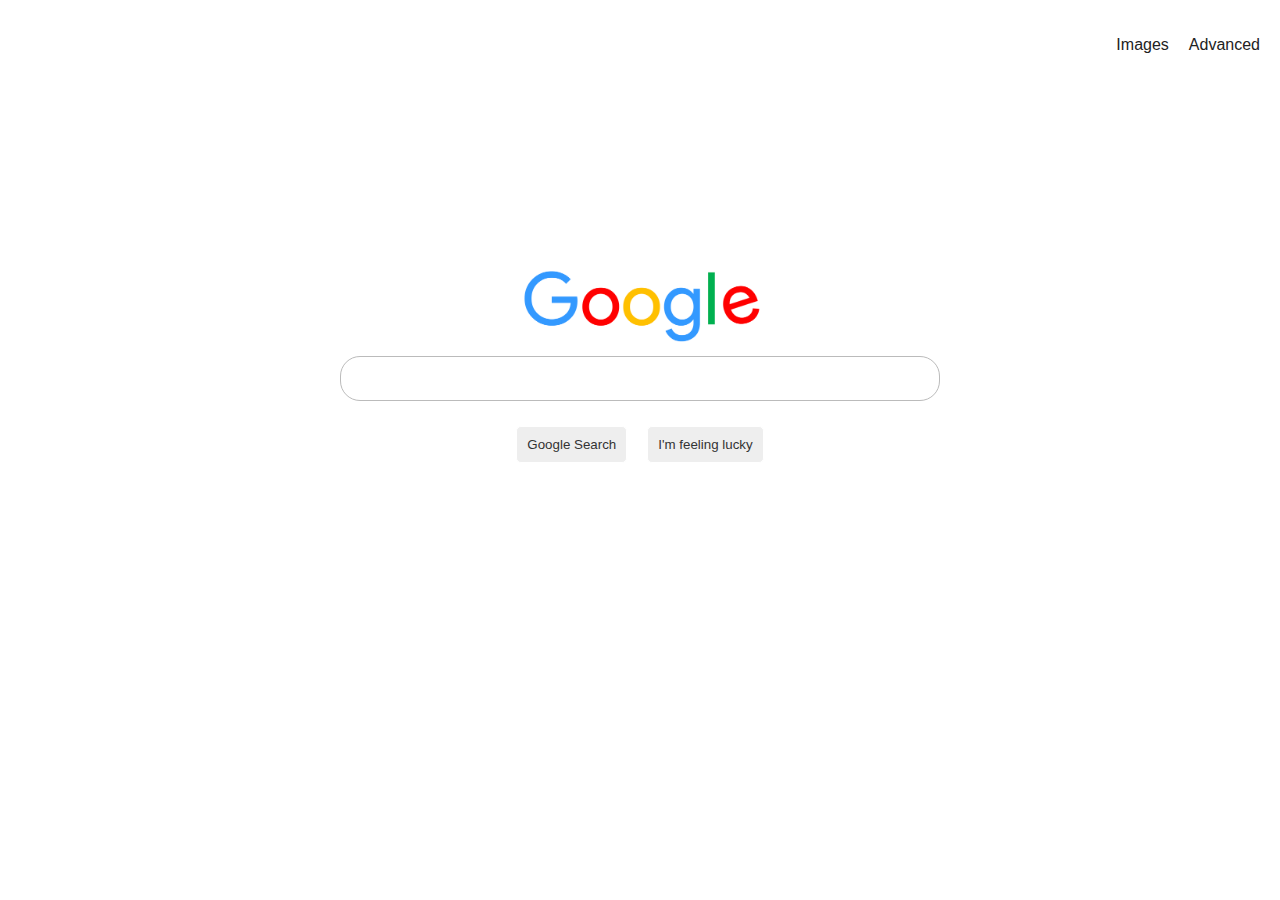
<file: index.html>
<!DOCTYPE html>
<html lang="en">
    <head>
		<meta charset="UTF-8">
		<meta name="viewport" content="width=device-width, initial-scale=1.0">
		<link rel="stylesheet" href="styles.css">
		<title>Search</title>
	</head>
    <body>
		<nav>
			<ul>
				<li><a href="images.html">Images</a></li>
				<li><a href="advanced.html">Advanced</a></li>
			</ul>
		</nav>
		<main class="main">
			<figure>
				<img src="img/logo-google.png" alt="Google Logo.">
			</figure>
			<form action="https://google.com/search" method="get">
				<div class="search-bar">
					<input type="text" name="q">
				</div>
				<div class="buttons">
					<input class="button" name="btnK" type="submit" value="Google Search">
					<input class="button" name="btnI" type="submit" value="I'm feeling lucky">
				</div>
			</form>
		</main>
    </body>
</html>
</file>
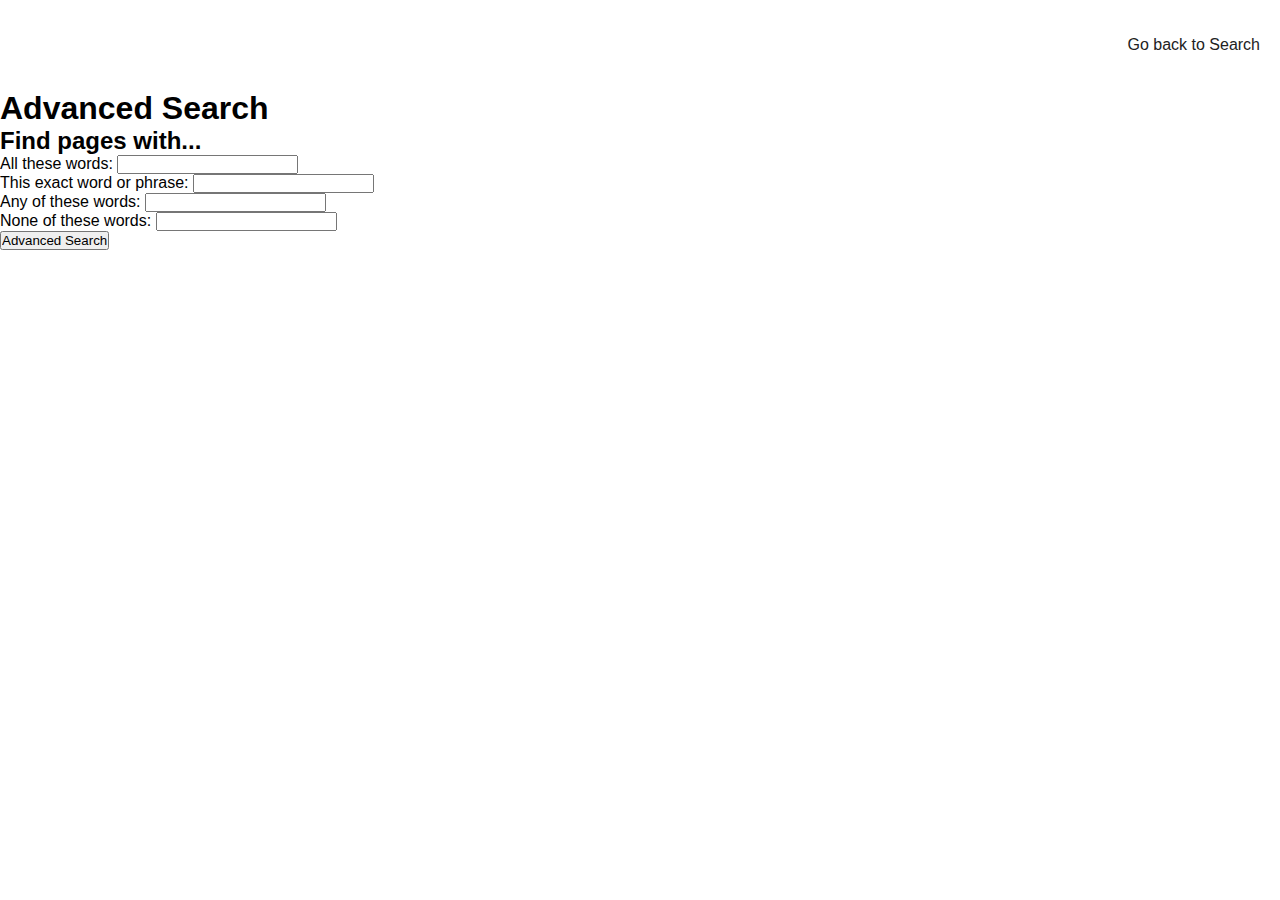
<file: advanced.html>
<!DOCTYPE html>
<html lang="en">
    <head>
		<meta charset="UTF-8">
		<meta name="viewport" content="width=device-width, initial-scale=1.0">
		<link rel="stylesheet" href="styles.css">
		<title>Advanced Search</title>
	</head>
    <body>
		<nav>
			<ul>
				<li><a href="index.html">Go back to Search</a></li>
			</ul>
		</nav>
		<header class="advanced-header">
			<h1>Advanced Search</h1>
		</header>
		<main class="main-advanced">
			<h2 class="form-heading">Find pages with...</h2>
			<form action="https://google.com/search" method="get">
				<div class="input-field">
					<label for="all">All these words:</label>
					<input id="all" name="as_q" type="text">
				</div>
				<div class="input-field">
					<label for="exact">This exact word or phrase:</label>
					<input id="exact" name="as_epq" type="text">
				</div>
				<div class="input-field">
					<label for="any">Any of these words:</label>
					<input id="any" name="as_oq" type="text">
				</div>
				<div class="input-field">
					<label for="none">None of these words:</label>
					<input id="none" name="as_eq" type="text">
				</div>
				<div class="input-field">
					<label></label>
					<input class="advanced-button" type="submit" value="Advanced Search">
				</div>
			</form>
		</main>
    </body>
</html>
</file>
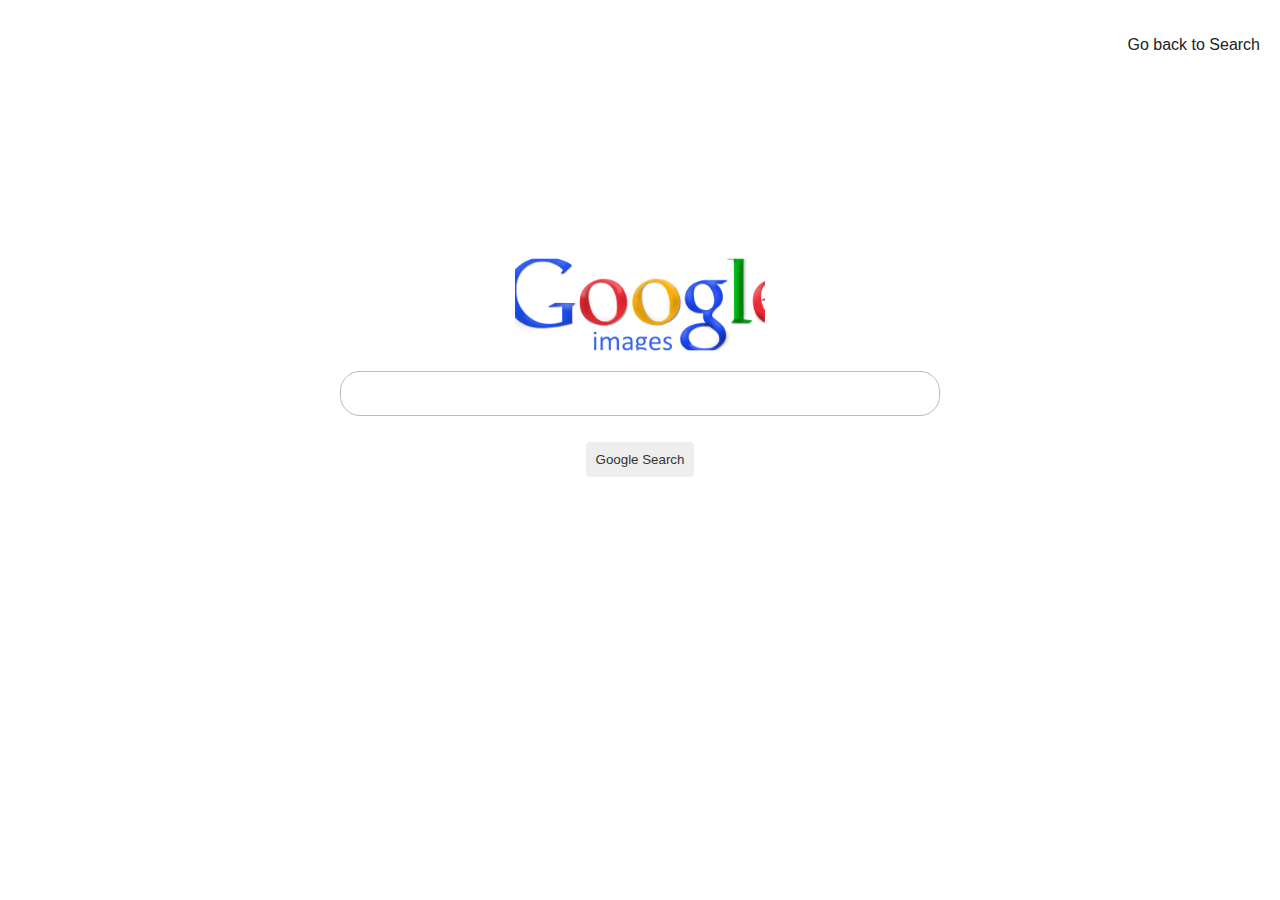
<file: images.html>
<!DOCTYPE html>
<html lang="en">
    <head>
		<meta charset="UTF-8">
		<meta name="viewport" content="width=device-width, initial-scale=1.0">
		<link rel="stylesheet" href="styles.css">
		<title>Image Search</title>
	</head>
    <body>
		<nav>
			<ul>
				<li><a href="index.html">Go back to Search</a></li>
			</ul>
		</nav>
		<main class="main">
			<figure>
				<img src="img/logo-google-images.png" alt="Google Images Logo.">
			</figure>
			<form action="https://google.com/search" method="get">
				<div class="search-bar">
					<input type="text" name="q">
				</div>
				<div class="buttons">
					<input name="tbm" value="isch" type="hidden">
					<input class="button" name="btnK" type="submit" value="Google Search">
				</div>
			</form>
		</main>
    </body>
</html>
</file>
<file: styles.css>
* {
	margin: 0;
	padding: 0;
	box-sizing: border-box;
}

body {
	font-family:'Gill Sans', 'Gill Sans MT', Calibri, 'Trebuchet MS', sans-serif;
}

/* Navigation bar */
nav {
	min-height: 10vh;
	display: flex;
	justify-content: flex-end;
	align-items: center;
}

nav ul {
	display: flex;
	gap: 20px;
	margin-right: 20px;
}

nav ul li {
	list-style: none;
}

nav ul li a {
	text-decoration: none;
	font-size: medium;
	color: #222222
}

nav ul li a:hover {
	text-decoration: underline;
}


/* Main search and images pages */
main {
	min-height: 60vh;
}

.main {
	display: flex;
	justify-content: center;
	align-items: center;
	flex-direction: column;
}

.main figure img {
	max-width: 250px;
}

.main form {
	display: flex;
	justify-content: center;
	align-items: center;
	flex-direction: column;
	gap: 25px;
}

.main form .search-bar input {
	height: 45px;
	width: 600px;
	border: 1px #bbbbbb solid;
	border-radius: 20px;
	padding: 5px 20px;
	font-size: large;
}

.main form .search-bar input:focus {
	outline: none;
}

.main form .search-bar input:hover {
	box-shadow: 0 2px 10px 2px #dddddd;
}

.main form .buttons {
	display: flex;
	gap: 20px;
}

.main form .buttons .button {
	padding: 10px;
	border-radius: 5px;
	background-color: #eeeeee;
	color: #333333;
	border: 1px solid #ffffff;
}

.main form .buttons .button:hover {
	border-color: #cccccc;
}
</file>
